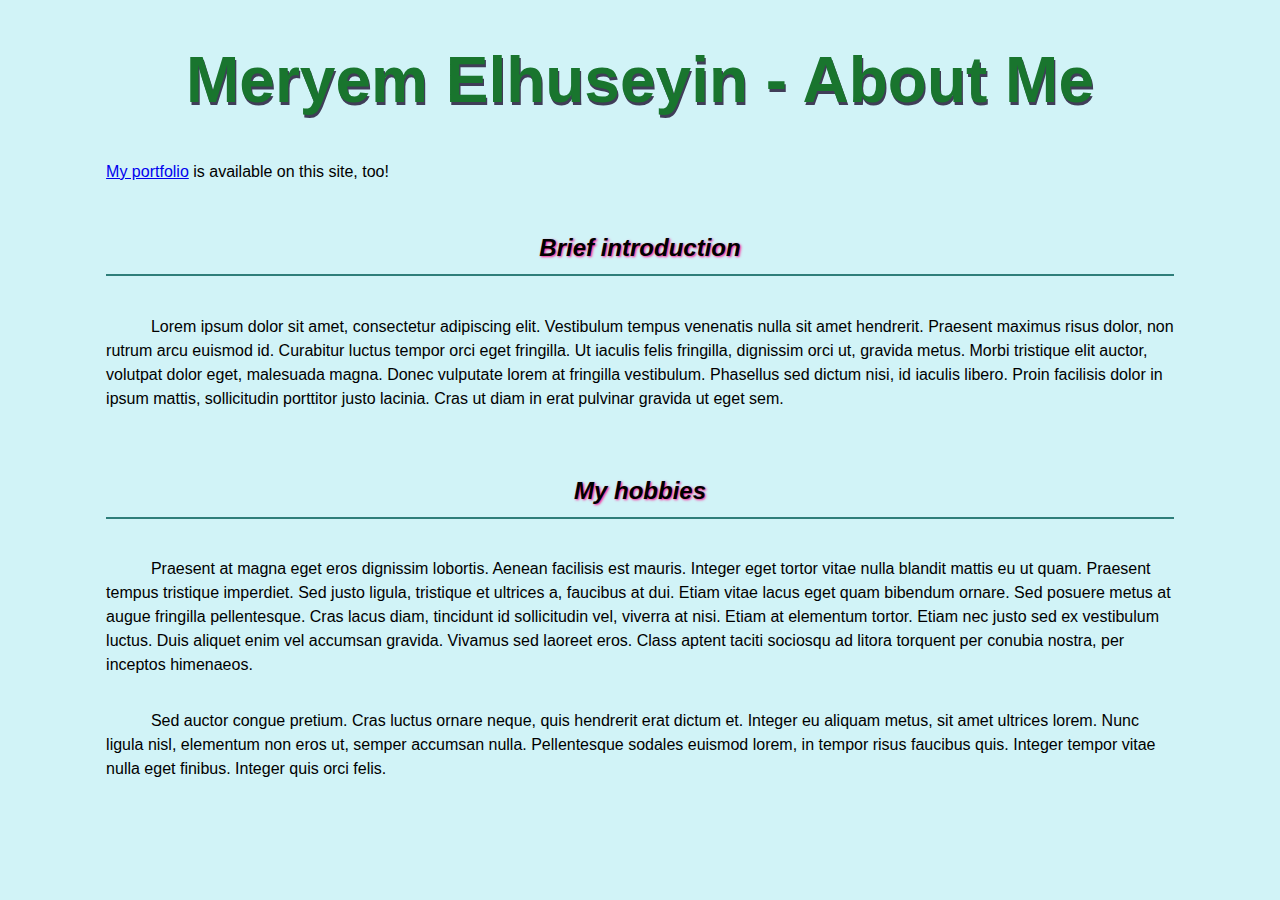
<file: index.html>
<!DOCTYPE html>
<html lang="en">
  <head>
    <meta charset="UTF-8" />
    <meta name="viewport" content="width=device-width, initial-scale=1.0" />
    <link rel="stylesheet" href="./styles/main.css">
    <title>About Me</title>
  </head>
  <body>
    <h1>Meryem Elhuseyin - About Me</h1>

    <nav>
      <p>
        <a href="./portfolio.html">My portfolio</a> is available on this site,
        too!
      </p>
    </nav>

    <section>
      <h2>Brief introduction</h2>

      <p>
        Lorem ipsum dolor sit amet, consectetur adipiscing elit. Vestibulum
        tempus venenatis nulla sit amet hendrerit. Praesent maximus risus dolor,
        non rutrum arcu euismod id. Curabitur luctus tempor orci eget fringilla.
        Ut iaculis felis fringilla, dignissim orci ut, gravida metus. Morbi
        tristique elit auctor, volutpat dolor eget, malesuada magna. Donec
        vulputate lorem at fringilla vestibulum. Phasellus sed dictum nisi, id
        iaculis libero. Proin facilisis dolor in ipsum mattis, sollicitudin
        porttitor justo lacinia. Cras ut diam in erat pulvinar gravida ut eget
        sem.
      </p>
    </section>

    <section>
      <h2>My hobbies</h2>

      <p>
        Praesent at magna eget eros dignissim lobortis. Aenean facilisis est
        mauris. Integer eget tortor vitae nulla blandit mattis eu ut quam.
        Praesent tempus tristique imperdiet. Sed justo ligula, tristique et
        ultrices a, faucibus at dui. Etiam vitae lacus eget quam bibendum
        ornare. Sed posuere metus at augue fringilla pellentesque. Cras lacus
        diam, tincidunt id sollicitudin vel, viverra at nisi. Etiam at elementum
        tortor. Etiam nec justo sed ex vestibulum luctus. Duis aliquet enim vel
        accumsan gravida. Vivamus sed laoreet eros. Class aptent taciti sociosqu
        ad litora torquent per conubia nostra, per inceptos himenaeos.
      </p>

      <p>
        Sed auctor congue pretium. Cras luctus ornare neque, quis hendrerit erat
        dictum et. Integer eu aliquam metus, sit amet ultrices lorem. Nunc
        ligula nisl, elementum non eros ut, semper accumsan nulla. Pellentesque
        sodales euismod lorem, in tempor risus faucibus quis. Integer tempor
        vitae nulla eget finibus. Integer quis orci felis.
      </p>
    </section>
  </body>
</html>
</file>
<file: styles/main.css>
/*
 * https://coolors.co/f2efea-fc7753-66d7d1-403d58-dbd56e
 *
 * #F2EFEA - Isabelline
 * #FC7753 - Coral
 * #66D7D1 - Tiffany Blue
 * #403D58 - English Violet
 * #DBD56E - Straw
 */

:root {
    font-family: sans-serif;
    background-color: #d1f3f7;
    color: black;
}

body {
    max-width: 120ch;
    margin: 0 auto;
    line-height: 1.5;
}

h1, h2, h3 {
    text-align: center;
    line-height: normal;
}

h1 {
    font-size: 4em;
    font-weight: 900;
    text-shadow: 0.02em 0.04em #403D58;
    color: #19752e;
}

h2 {
    font-style: italic;
    border-bottom: 0.1em solid #2f7e7a;
    padding: 0.5em;
    margin: 1.6em 0;
  text-shadow: 0.05em 0.05em 0.1em deeppink;
}

section p {
    text-indent: 2.8em;
    padding-bottom: 1em;
}

.project {
    background-color: #3d328a;
    color: #F2EFEA;
    padding: 0.5em 2em;
    border-radius: 0.5em;
    margin-bottom: 1.5em;
}

.project h3 {
    color: #DBD563;
    margin-top: 1rem;
    margin-left: 2em;
    margin-right: 2em;
    border-bottom: 0.1em solid #a6a57a;
    padding-bottom: 0.5em;
}
</file>
